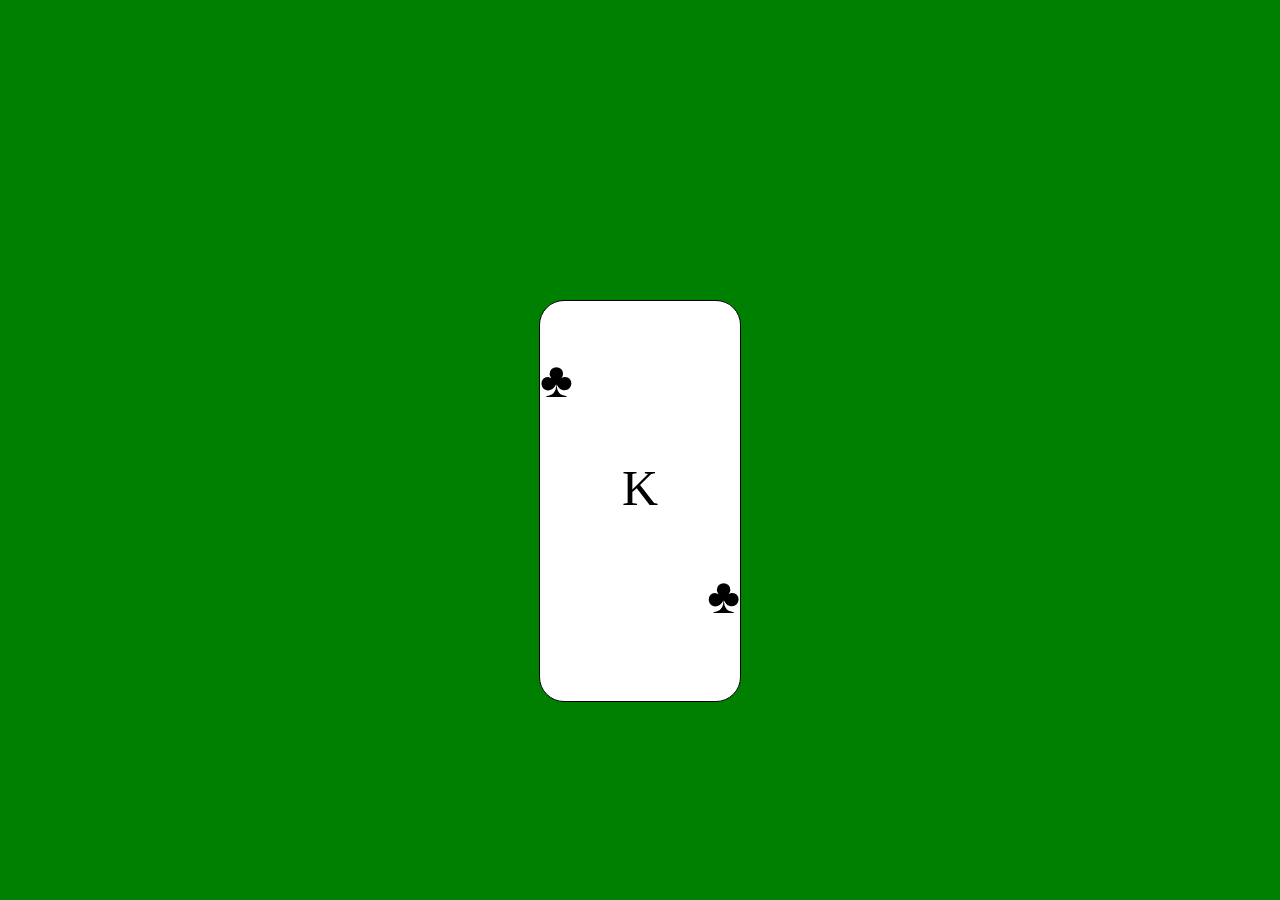
<file: src/index.html>
<!DOCTYPE html>
<html lang="en">

<head>
  <meta charset="UTF-8">
  <meta http-equiv="X-UA-Compatible" content="IE=edge">
  <meta name="viewport" content="width=device-width, initial-scale=1.0">
  <title>Random Card</title>
  <link rel="stylesheet" href="style.css">
</head>

<body>
  <div class="contenedor">
    <div class="carta">
      <p class="colortop ">♥</p>
      <p class="number">7</p>
      <p class="colorbottom">♥</p>
    </div>
  </div>
  <script src="app.js"></script>

</body>

</html>
</file>
<file: src/style.css>
body {
  margin: 0;
  padding: 0;
  background-color: green;
}


.contenedor {

  display: flex;
  justify-content: center;
  height: 500px;
  padding-top: 300px;
  ;

}

.carta {
  height: 400px;
  width: 200px;
  background-color: white;
  border: 1px solid black;
  border-radius: 25px;

}

.colortop {
  display: flex;
  justify-content: flex-start;
  font-size: 50px;
}

.number {
  display: flex;
  justify-content: center;
  align-items: center;
  font-size: 50px;

}

.colorbottom {
  display: flex;
  justify-content: flex-end;
  align-items: flex-end;
  font-size: 50px;
}
</file>
